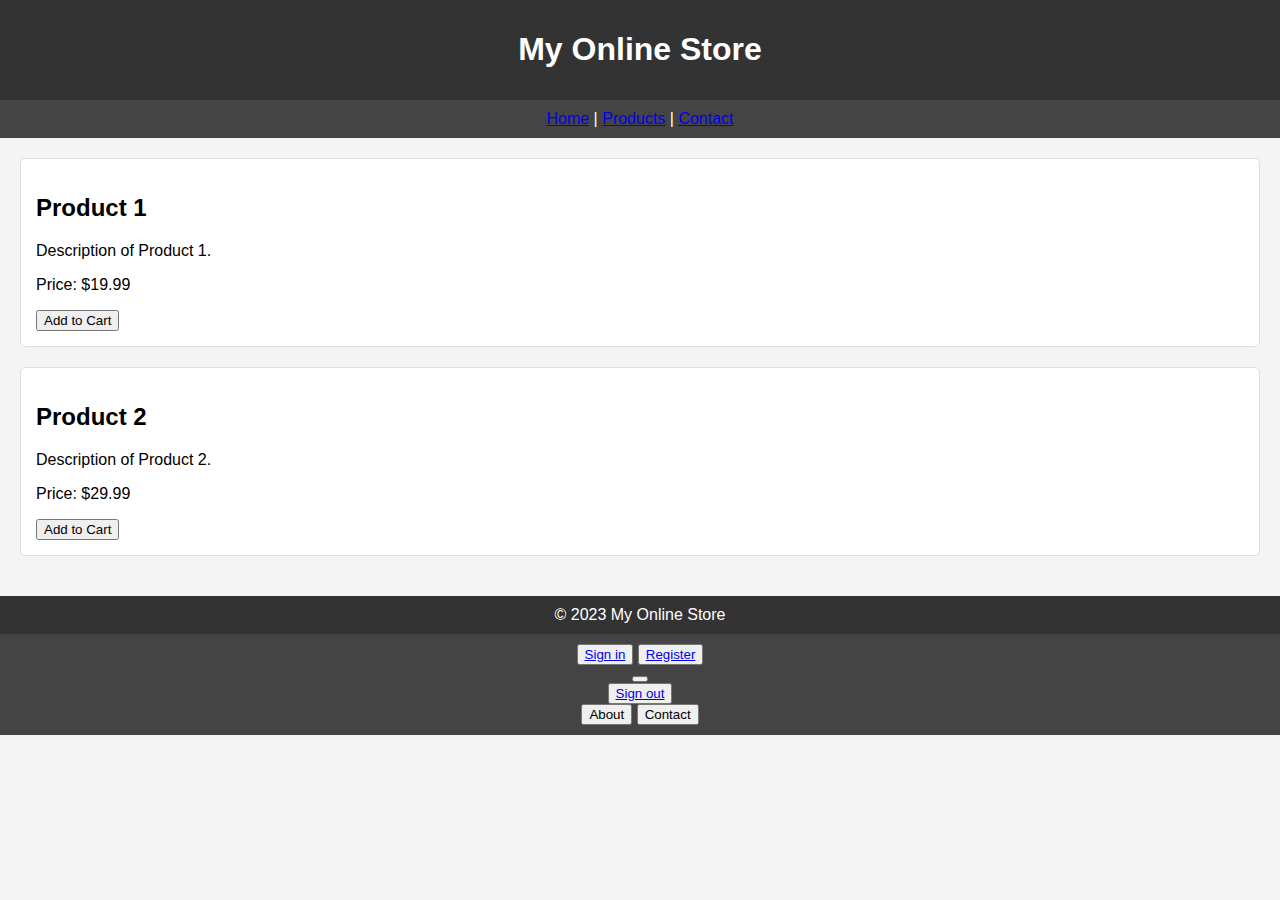
<file: index.html>
<!-- <script>
                    <php if (isset($username) && $username != '') { ?>
                        var username = "<php echo $username ?>";
                        var userElement = document.getElementById("user");
                        userElement.innerHTML = username; 
                    <php } ?>
                </script> -->



            <!-- <div class="cards">
                        <h2>product</h2>
                        <button class="buyButton" data-key="pid" data-value="001">Buy Product 1</button>
                    </div>
                    <div class="cards">
                        <h2>product</h2>
                        <button class="buyButton" data-key="pid" data-value="002">Buy Product 2</button>
                    </div>
                    <div class="cards">
                        <h2>product</h2>
                        <button class="buyButton" data-key="pid" data-value="003">Buy Product 3</button>
                    </div> -->

                    <!-- // Get all elements with class 'buyButton'
                    var buttons = document.getElementsByClassName("buyButton");
    
                    // Add click event listeners to each button
                    for (var i = 0; i < buttons.length; i++) {
                        buttons[i].addEventListener("click", function() {
                            // Get the custom data attributes from the clicked button
                             var key = this.getAttribute("data-key");
                            var value = this.getAttribute("data-value");
    
                            // Create an object with the specific data
                             var dataToSend = { key: key, value: value };
    
                            // Perform an asynchronous request (AJAX) using fetch
                            fetch('cart.php', {
                                method: 'POST',
                                headers: {
                                    'Content-Type': 'application/json',
                                },
                                body: JSON.stringify(dataToSend),
                                
                            })
                            .then(response => {
                                console.log(response); // Log the raw response
                                if (response.ok) {
                                    return response.json();
                                } else {
                                    throw new Error('Network response was not ok.');
                                }
                            })
                            .then(data => {
                                if (data !== null) {
                                     // Handle the response data from the PHP script
                                console.log('Response from PHP script:', data);
                                
                                        // Check if data is valid JSON
                                        if (typeof data === 'object') {
                                            // Check the status in the response
                                            if (data.status === 'success') {
                                                // Handle success
                                                console.log("Added to cart");
                                                console.log('Operation was successful.');
                                            } else {
                                                // Handle failure
                                                console.log("Not Added to cart");
                                                console.error('Operation failed:', data.message);
                                            }
                                        } else {
                                            throw new Error('Invalid JSON response from server.');
                                        }
                                } else {
                                    throw new Error('Empty JSON response from server.');
                                }
                               
    
                            })
                            .catch(error => {
                                console.error('Error during fetch:', error);
                            });
                        });
                    } -->



































<!DOCTYPE html>
<html lang="en">
<head>
    <meta charset="UTF-8">
    <meta name="viewport" content="width=device-width, initial-scale=1.0">
    <title>My Online Store</title>
    <style>
        body {
            font-family: Arial, sans-serif;
            margin: 0;
            padding: 0;
            background-color: #f4f4f4;
        }

        header {
            background-color: #333;
            color: #fff;
            padding: 10px;
            text-align: center;
        }

        nav {
            background-color: #444;
            color: #fff;
            padding: 10px;
            text-align: center;
        }

        section {
            padding: 20px;
        }

        article {
            margin-bottom: 20px;
            border: 1px solid #ddd;
            background-color: #fff;
            padding: 15px;
            border-radius: 5px;
        }

        footer {
            background-color: #333;
            color: #fff;
            padding: 10px;
            text-align: center;
        }
    </style>
</head>
<body>
    <header>
        <h1>My Online Store</h1>
    </header>

    <nav>
        <a href="#">Home</a> |
        <a href="#">Products</a> |
        <a href="#">Contact</a>
    </nav>

    <section>
        <article>
            <h2>Product 1</h2>
            <p>Description of Product 1.</p>
            <p>Price: $19.99</p>
            <button>Add to Cart</button>
        </article>

        <article>
            <h2>Product 2</h2>
            <p>Description of Product 2.</p>
            <p>Price: $29.99</p>
            <button>Add to Cart</button>
        </article>

        <!-- Add more product articles as needed -->
    </section>

    <footer>
        &copy; 2023 My Online Store
    </footer>
</body>
</html>


<div> 
                
    <div class="parent">
       <nav>
       <div class="nav-div">
           <div id="signin" class="collapsible Alternate" style=" display :">
                   <button><a href="login.html"> Sign in </a> </button> 
                   <button><a href="register.html"> Register </a>  </button> 
           </div>
           <button type="button" id="user" class="collapsible">User</button>
               <div id="content" class="content">
                   <button type="button" class="collapsible"><a href="logout.php"> Sign out </a> </button> 
               </div> 
           
           <button type="button" id="about" class="collapsible">About</button>
           
           <button type="button" id="contact" class="collapsible">Contact</button>
        </div> 
       </nav>
</div>

</div>  


<script>   
   var username = '<?php echo "$username"?>';
    if(username=='' || username==null){
           // document.getElementsByClassName("Alternate").style.display="block";
           // document.getElementsById("user").style.display="none";

           var alternateElements = document.getElementsByClassName("Alternate");
           for (var j = 0; j < alternateElements.length; j++) {
               alternateElements[j].style.display = "block";
           }
           var userElement = document.getElementById("user");
           if (userElement) {
               userElement.style.display = "none";
}

    }
    else{
        document.getElementById("user").innerHTML = username; 
        document.getElementById("content").innerhtml = '  <a href="logout.php"> Sign out </a>   '; 
    }


       var coll = document.getElementsByClassName("collapsible");
       var i;

       for (i = 0; i < coll.length; i++) {
       coll[i].addEventListener("click", function() {
           this.classList.toggle("active");data-value
           var content = this.nextElementSibling;
           if (content.style.display === "block") {
           content.style.display = "none";
           } else {
           content.style.display = "block";
           }
       });
       } 
    </script>
</file>
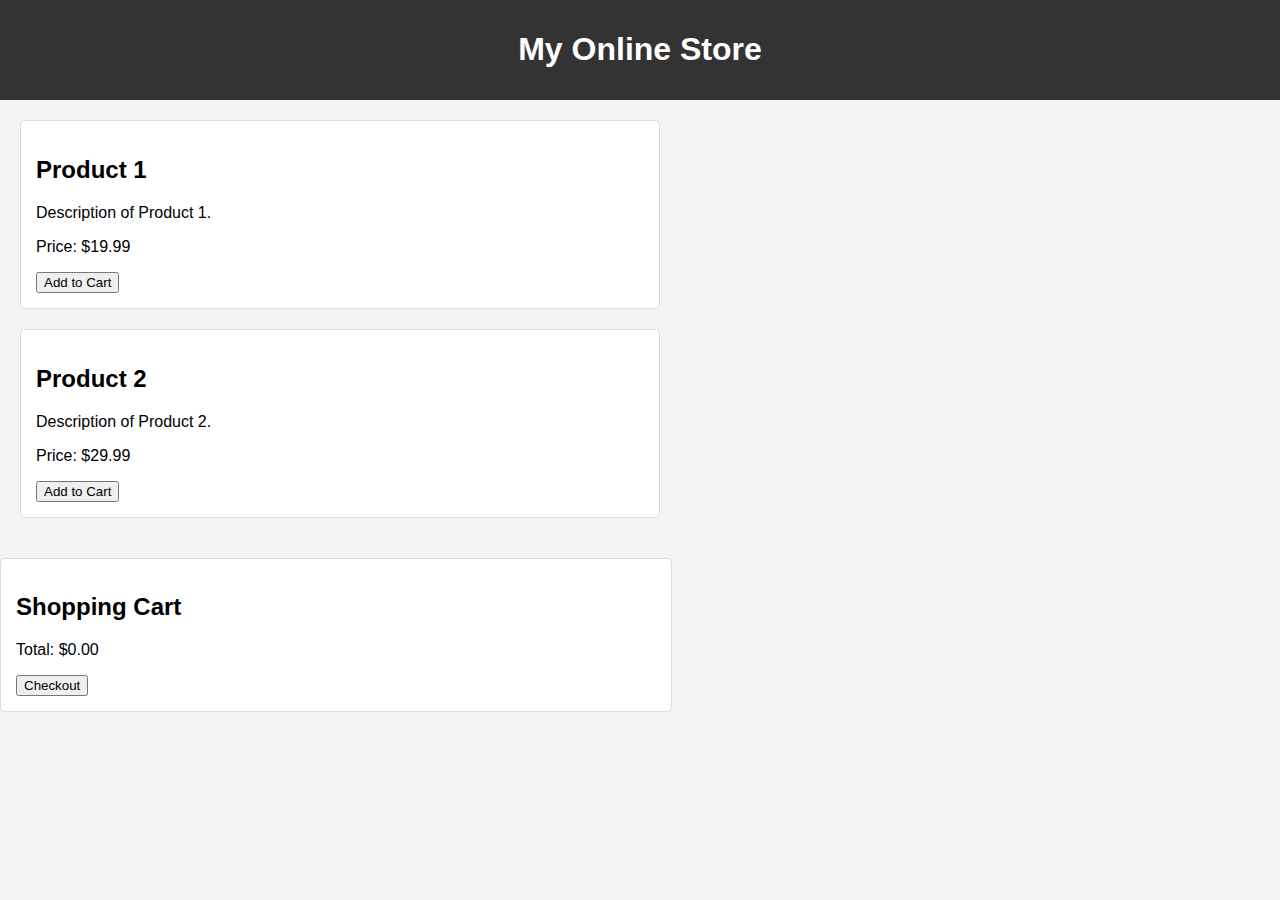
<file: cart.html>
<!DOCTYPE html>
<html lang="en">
<head>
    <meta charset="UTF-8">
    <meta name="viewport" content="width=device-width, initial-scale=1.0">
    <title>My Online Store</title>
    <style>
        body {
            font-family: Arial, sans-serif;
            margin: 0;
            padding: 0;
            background-color: #f4f4f4;
        }

        header {
            background-color: #333;
            color: #fff;
            padding: 10px;
            text-align: center;
        }

        section, aside {
            float: left;
            width: 50%;
            padding: 20px;
        }

        .product, #cart {
            background-color: #fff;
            border: 1px solid #ddd;
            padding: 15px;
            border-radius: 5px;
            margin-bottom: 20px;
        }

        button {
            cursor: pointer;
        }

        button:disabled {
            background-color: #ccc;
            cursor: not-allowed;
        }

    </style>
    <!-- <link rel="stylesheet" href="styles.css"> -->
</head>
<body>
    <header>
        <h1>My Online Store</h1>
    </header>

    <section id="products">
        <div class="product" data-id="1" data-name="Product 1" data-price="19.99">
            <h2>Product 1</h2>
            <p>Description of Product 1.</p>
            <p>Price: $19.99</p>
            <button onclick="addToCart(this)">Add to Cart</button>
        </div>

        <div class="product" data-id="2" data-name="Product 2" data-price="29.99">
            <h2>Product 2</h2>
            <p>Description of Product 2.</p>
            <p>Price: $29.99</p>
            <button onclick="addToCart(this)">Add to Cart</button>
        </div>

        <!-- Add more products as needed -->
    </section>

    <aside id="cart">
        <h2>Shopping Cart</h2>
        <ul id="cart-items"></ul>
        <p>Total: $<span id="cart-total">0.00</span></p>
        <button onclick="checkout()">Checkout</button>
    </aside>

    <!-- <script src="script.js"></script> -->

    <script>

        function addToCart(button) {
            var product = button.parentElement;
            var productId = product.dataset.id;
            var productName = product.dataset.name;
            var productPrice = parseFloat(product.dataset.price);

            // Create a new cart item
            var cartItem = document.createElement('li');
            cartItem.textContent = productName + ' - $' + productPrice.toFixed(2);

            // Append the cart item to the cart
            document.getElementById('cart-items').appendChild(cartItem);

            // Update the total price in the cart
            updateCartTotal(productPrice);

            // Disable the "Add to Cart" button to prevent adding the same item multiple times
            button.disabled = true;
        }

        function updateCartTotal(price) {
            var cartTotalElement = document.getElementById('cart-total');
            var currentTotal = parseFloat(cartTotalElement.textContent);
            var newTotal = currentTotal + price;
            cartTotalElement.textContent = newTotal.toFixed(2);
        }

        function checkout() {
            alert('Thank you for shopping! Your total is $' + document.getElementById('cart-total').textContent);
            // Additional logic for handling the checkout process, e.g., sending the order to the server
        }


    </script>

</body>
</html>
</file>
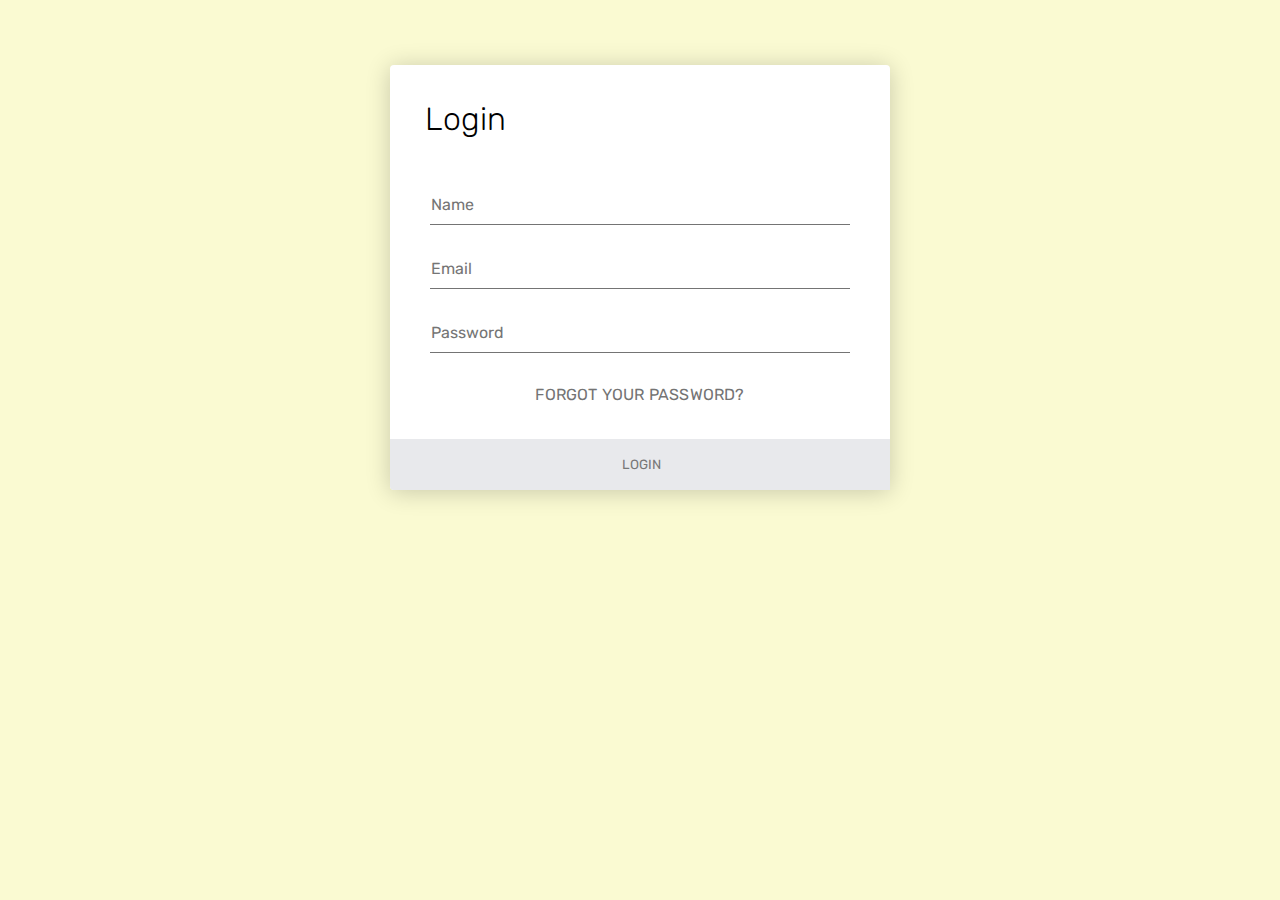
<file: login.html>
<!DOCTYPE html>
<html lang="en">
<head>
    <meta charset="UTF-8">
    <meta name="viewport" content="width=device-width, initial-scale=1.0">
    <title>Document</title>

    <link rel='stylesheet' href='https://fonts.googleapis.com/css?family=Rubik:400,700'>
    <link rel="stylesheet" href="./login.css">

    <script src="login.js"></script>
</head>
<body>
    <!-- partial:index.partial.html -->
<div class="login-form">
    <form id="form_id" method="post" name="f1" action="auth.php" onsubmit = "return validate()">
      <h1>Login</h1>
      <div class="content">
        <div class="input-field">
          <input type="text" name="username" id="username" placeholder="Name" autocomplete="nope">
        </div>
        <div class="input-field">
          <input type="email" name="useremail" id="useremail" placeholder="Email" autocomplete="nope">
        </div>
        <div class="input-field">
          <input type="password" name="password" id="password" placeholder="Password" autocomplete="new-password">
        </div>
        <a href="#" class="link">Forgot Your Password?</a>
      </div>
      <div class="action">
        
        <input type="submit" value=" Login" id="login" />
      </div>
    </form>
  </div>
    
</body>
</html>
</file>
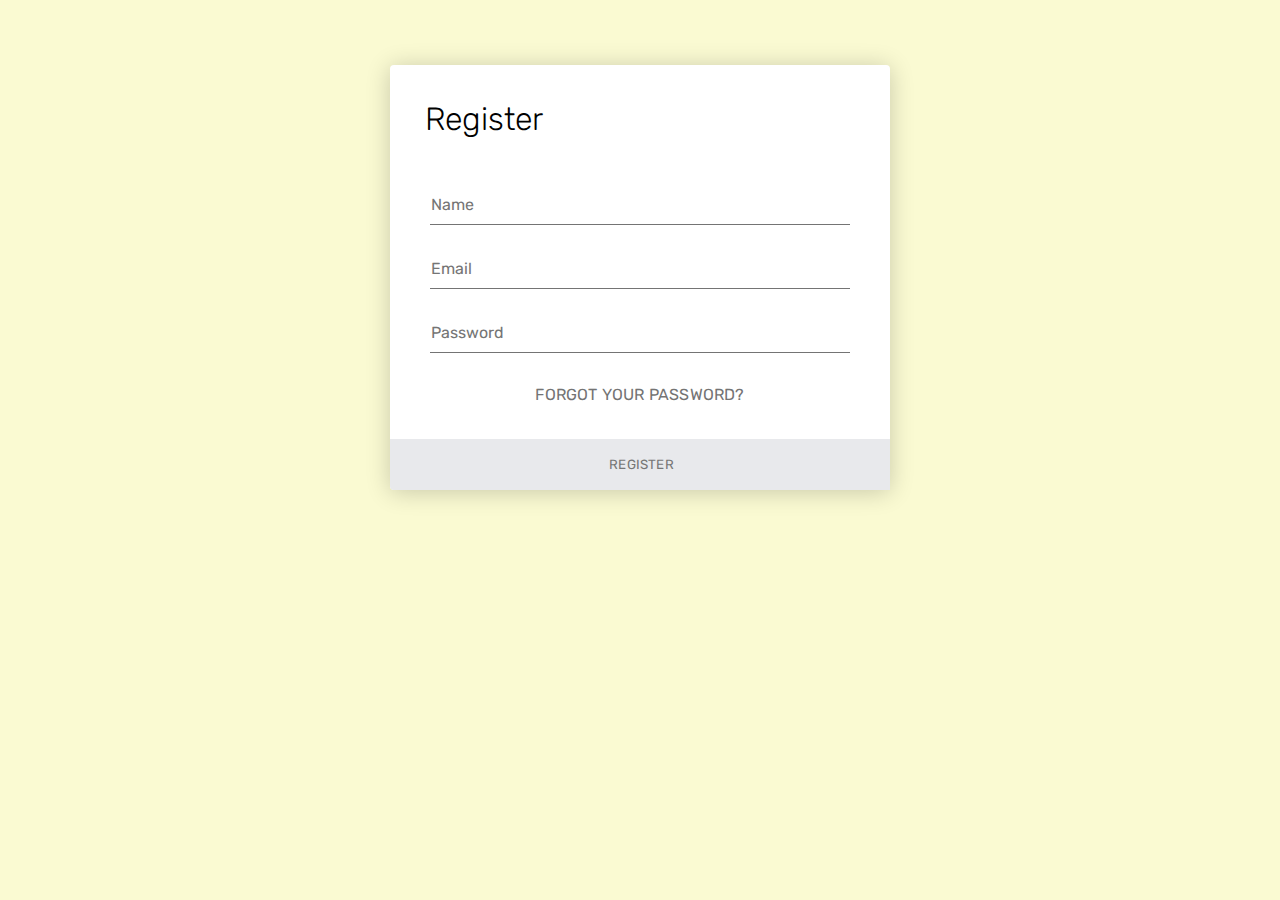
<file: register.html>
<!DOCTYPE html>
<html lang="en">
<head>
    <meta charset="UTF-8">
    <meta name="viewport" content="width=device-width, initial-scale=1.0">
    <title>Document</title>

    <link rel='stylesheet' href='https://fonts.googleapis.com/css?family=Rubik:400,700'>
    <link rel="stylesheet" href="./login.css">

    <script src="login.js"></script>
</head>
<body>
    <!-- partial:index.partial.html -->
<div class="login-form">
    <form id="form_id" method="post" name="f1" action="register.php" onsubmit = "return validate()">
      <h1>Register</h1>
      <div class="content">
        <div class="input-field">
          <input type="text" name="username" id="username" placeholder="Name" autocomplete="nope">
        </div>
        <div class="input-field">
          <input type="email" name="useremail" id="useremail" placeholder="Email" autocomplete="nope">
        </div>
        <div class="input-field">
          <input type="password" name="password" id="password" placeholder="Password" autocomplete="new-password">
        </div>
        <a href="#" class="link">Forgot Your Password?</a>
      </div>
      <div class="action">
        <input type="submit" value=" Register" id="register" />
      </div>
    </form>
  </div>
    
</body>
</html>
</file>
<file: login.css>
* {
    margin: 0;
    padding: 0;
    box-sizing: border-box;
    -webkit-font-smoothing: antialiased;
  }
  
  body {
    background: lightgoldenrodyellow;
    font-family: 'Rubik', sans-serif;
  }
  
  .login-form {
    background: white;
    width: 500px;
    margin: 65px auto;
    display: -webkit-box;
    display: flex;
    -webkit-box-orient: vertical;
    -webkit-box-direction: normal;
            flex-direction: column;
    border-radius: 4px;
    box-shadow: 0 2px 25px rgba(0, 0, 0, 0.2);
  }
  .login-form h1 {
    padding: 35px 35px 0 35px;
    font-weight: 300;
  }
  .login-form .content {
    padding: 35px;
    text-align: center;
  }
  .login-form .input-field {
    padding: 12px 5px;
  }
  .login-form .input-field input {
    font-size: 16px;
    display: block;
    font-family: 'Rubik', sans-serif;
    width: 100%;
    padding: 10px 1px;
    border: 0;
    border-bottom: 1px solid #747474;
    outline: none;
    -webkit-transition: all .2s;
    transition: all .2s;
  }
 
  .login-form .input-field input:focus {
    border-color: #222;
  }
  .login-form a.link {
    text-decoration: none;
    color: #747474;
    letter-spacing: 0.2px;
    text-transform: uppercase;
    display: inline-block;
    margin-top: 20px;
  }
  .login-form .action {
    display: -webkit-box;
    display: flex;
    -webkit-box-orient: horizontal;
    -webkit-box-direction: normal;
            flex-direction: row;
  }

  input[type=submit]{
    width: 100%;
    border: none;
    padding: 18px;
    font-family: 'Rubik', sans-serif;
    cursor: pointer;
    text-transform: uppercase;
    background: #e8e9ec;
    color: #777;
    border-bottom-left-radius: 4px;
    border-bottom-right-radius: 0;
    letter-spacing: 0.2px;
    outline: 0;
    -webkit-transition: all .3s;
    transition: all .3s;
  }
  input[type=submit]:hover{
    color: #fff;
    background: #2d3b55;
  }
</file>
